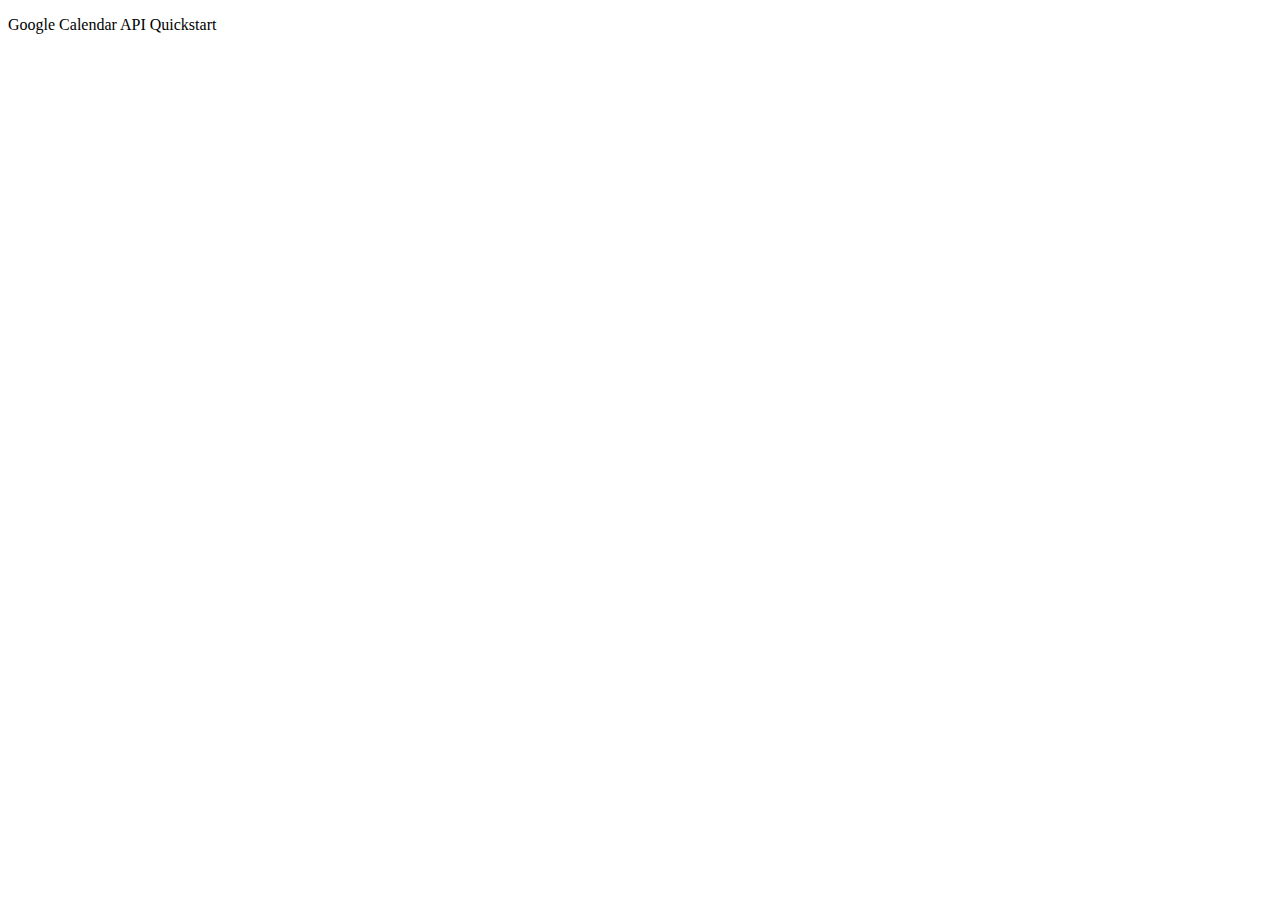
<file: index.html>
<!DOCTYPE html>
<html>
  <head>
    <title>Google Calendar API Quickstart</title>
    <meta charset="utf-8" />
  </head>
  <body>
    <p>Google Calendar API Quickstart</p>

    <!--Add buttons to initiate auth sequence and sign out-->
    <button id="authorize_button" onclick="handleAuthClick()">Authorize</button>
    <button id="signout_button" onclick="handleSignoutClick()">Sign Out</button>

    <pre id="content" style="white-space: pre-wrap;"></pre>

    <script type="text/javascript">
      /* exported gapiLoaded */
      /* exported gisLoaded */
      /* exported handleAuthClick */
      /* exported handleSignoutClick */

      // TODO(developer): Set to client ID and API key from the Developer Console
      const CLIENT_ID = '160111541110-vmll7jei2o0pv5tn79ljtbdrob779t47.apps.googleusercontent.com';
      const API_KEY = 'AIzaSyAdKpyI9DkBdK9INCMcMQTZkgTegDauIfU';

      // Discovery doc URL for APIs used by the quickstart
      const DISCOVERY_DOC = 'https://www.googleapis.com/discovery/v1/apis/calendar/v3/rest';

      // Authorization scopes required by the API; multiple scopes can be
      // included, separated by spaces.
      const SCOPES = 'https://www.googleapis.com/auth/calendar.readonly';

      let tokenClient;
      let gapiInited = false;
      let gisInited = false;

      document.getElementById('authorize_button').style.visibility = 'hidden';
      document.getElementById('signout_button').style.visibility = 'hidden';

      /**
       * Callback after api.js is loaded.
       */
      function gapiLoaded() {
        gapi.load('client', initializeGapiClient);
      }

      /**
       * Callback after the API client is loaded. Loads the
       * discovery doc to initialize the API.
       */
      async function initializeGapiClient() {
        await gapi.client.init({
          apiKey: API_KEY,
          discoveryDocs: [DISCOVERY_DOC],
        });
        gapiInited = true;
        maybeEnableButtons();
      }

      /**
       * Callback after Google Identity Services are loaded.
       */
      function gisLoaded() {
        tokenClient = google.accounts.oauth2.initTokenClient({
          client_id: CLIENT_ID,
          scope: SCOPES,
          callback: '', // defined later
        });
        gisInited = true;
        maybeEnableButtons();
      }

      /**
       * Enables user interaction after all libraries are loaded.
       */
      function maybeEnableButtons() {
        if (gapiInited && gisInited) {
          document.getElementById('authorize_button').style.visibility = 'visible';
        }
      }

      /**
       *  Sign in the user upon button click.
       */
      function handleAuthClick() {
        tokenClient.callback = async (resp) => {
          if (resp.error !== undefined) {
            throw (resp);
          }
          document.getElementById('signout_button').style.visibility = 'visible';
          document.getElementById('authorize_button').innerText = 'Refresh';
          await listUpcomingEvents();
        };

        if (gapi.client.getToken() === null) {
          // Prompt the user to select a Google Account and ask for consent to share their data
          // when establishing a new session.
          tokenClient.requestAccessToken({prompt: 'consent'});
        } else {
          // Skip display of account chooser and consent dialog for an existing session.
          tokenClient.requestAccessToken({prompt: ''});
        }
      }

      /**
       *  Sign out the user upon button click.
       */
      function handleSignoutClick() {
        const token = gapi.client.getToken();
        if (token !== null) {
          google.accounts.oauth2.revoke(token.access_token);
          gapi.client.setToken('');
          document.getElementById('content').innerText = '';
          document.getElementById('authorize_button').innerText = 'Authorize';
          document.getElementById('signout_button').style.visibility = 'hidden';
        }
      }

      /**
       * Print the summary and start datetime/date of the next ten events in
       * the authorized user's calendar. If no events are found an
       * appropriate message is printed.
       */
      async function listUpcomingEvents() {
        let response;
        try {
          const request = {
            'calendarId': 'primary',
            'timeMin': (new Date()).toISOString(),
            'showDeleted': false,
            'singleEvents': true,
            'maxResults': 10,
            'orderBy': 'startTime',
          };
          response = await gapi.client.calendar.events.list(request);
        } catch (err) {
          document.getElementById('content').innerText = err.message;
          return;
        }

        const events = response.result.items;
        if (!events || events.length == 0) {
          document.getElementById('content').innerText = 'No events found.';
          return;
        }
        // Flatten to string to display
        const output = events.reduce(
            (str, event) => `${str}${event.summary} (${event.start.dateTime || event.start.date})\n`,
            'Events:\n');
        document.getElementById('content').innerText = output;
      }
    </script>
    <script async defer src="https://apis.google.com/js/api.js" onload="gapiLoaded()"></script>
    <script async defer src="https://accounts.google.com/gsi/client" onload="gisLoaded()"></script>
  </body>
</html>
</file>
